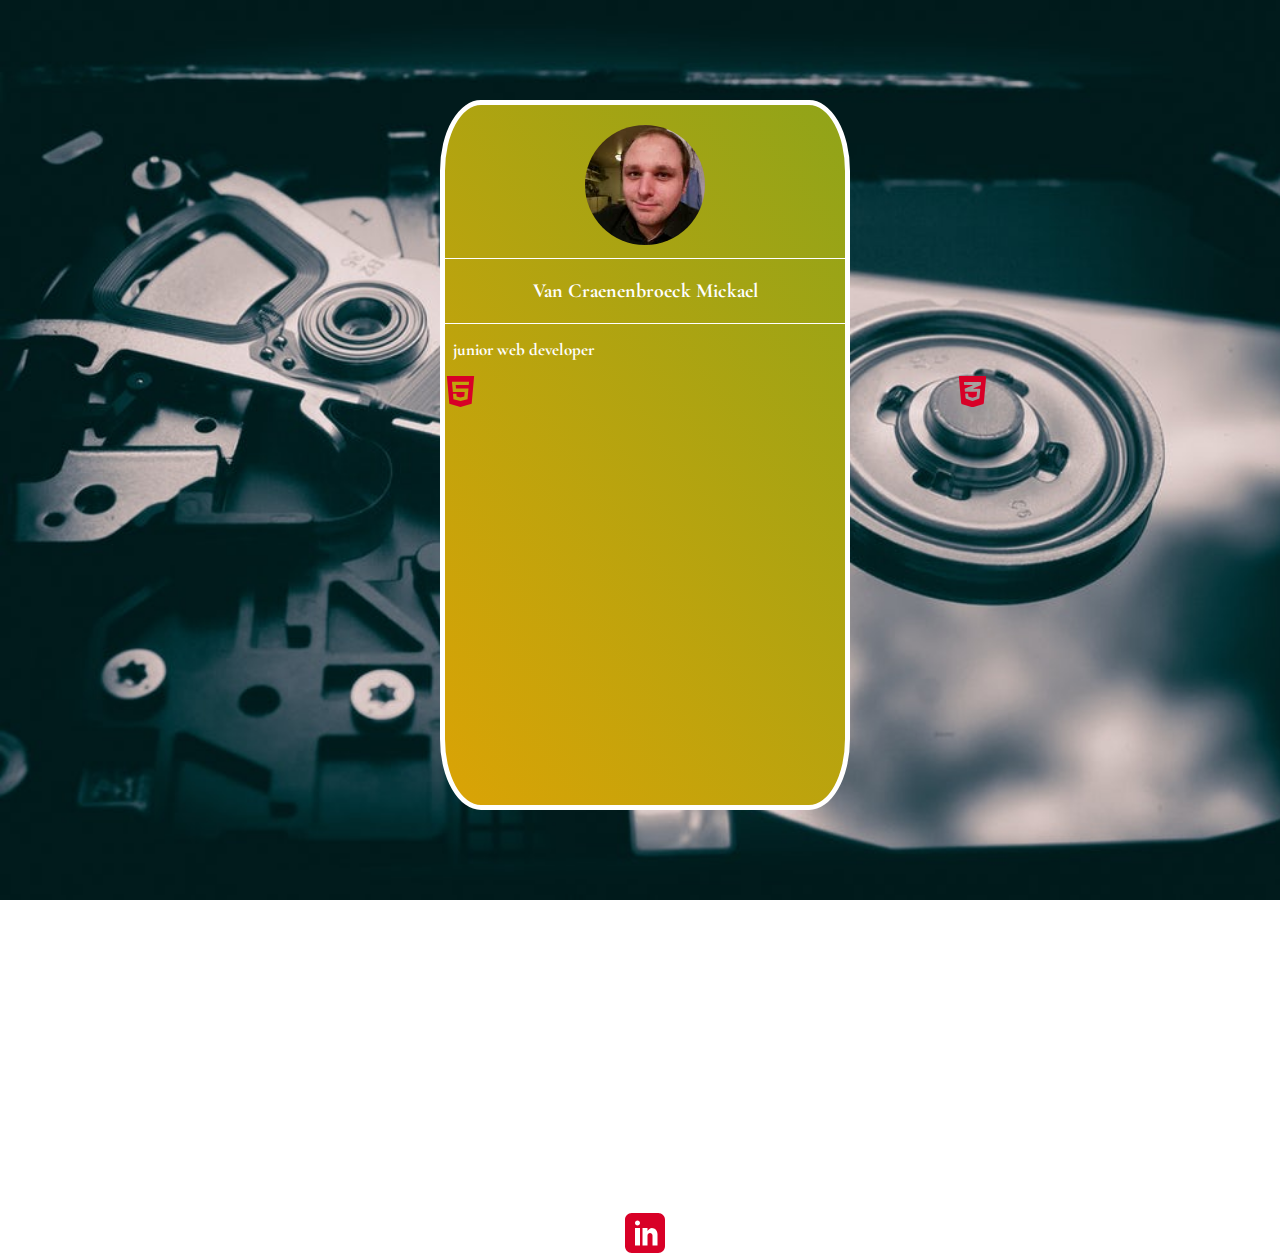
<file: index.html>
<html>
    
    <head>
        <meta charset="utf-8">
        <title>v-card</title>
        <link rel="stylesheet" href="style.css">
        <link href="https://fonts.googleapis.com/css?family=Cormorant+Garamond" rel="stylesheet">
    </head>
    
    <body>
        
        <section class="body_card">
            <article class="photo">
                <img src="mike.jpg" alt="photo" />
            </article>
            <article>
                <h1 class="nom">Van Craenenbroeck Mickael</h1>
            </article>
            <article>
                <h2 class="fonction">junior web developer</h2>
            </article>
            <article class="competences">
                <ul>
                    <li> <img src="html.svg" alt="html"/></li>
                    <li> <img src="css.svg" alt="css"/></li>
                    <li> <img src="java.svg" alt="js"/></li>
                    <li> <img src="sql.svg" alt="sql"/></li>
                    <li> <img src="github.svg" alt="github"/></li>
                </ul>
            </article>
            <article class="info">
                <h2>info</h2>
                <P>
                    Lorem ipsum dolor sit amet, consectetur adipiscing elit. Fusce tempor commodo sagittis. Nunc sollicitudin ante sem, et mollis neque bibendum in. Curabitur dignissim sem feugiat est mattis finibus. Suspendisse potenti. Nam vitae lorem quis sapien finibus facilisis. Suspendisse volutpat metus eu lacus posuere, et luctus nisl convallis. Mauris venenatis vel lorem ut porta. Mauris sagittis enim et porta cursus.
                </P>
            </article>
            <footer>
                <a href="https://www.linkedin.com/in/mickael-van-craenenbroeck-449608152/">
                <img src="linkedin.svg" alt="LinkedIn">
                </a>
            </footer>
            
            
        </section>
        
    </body>
    
    
</html>
</file>
<file: style.css>
@-webkit-keyframes AnimationName {
    0%{background-position:0% 88%}
    50%{background-position:100% 13%}
    100%{background-position:0% 88%}
}
@-moz-keyframes AnimationName {
    0%{background-position:0% 88%}
    50%{background-position:100% 13%}
    100%{background-position:0% 88%}
}
@keyframes AnimationName { 
    0%{background-position:0% 88%}
    50%{background-position:100% 13%}
    100%{background-position:0% 88%}
}

html{font-family: 'Cormorant Garamond', serif;}

body{
    background-image: url(Background.jpeg);
    background-repeat: no-repeat;
    background-size: cover;

}

.body_card{ 
    position:absolute;
    left: 50%;
    top: 50%;
    width: 400px;
    height: 700px;
    margin-left: -200px;
    margin-top: -350px; 
}

.body_card{ 
    background: linear-gradient(53deg, #785500, #c18b04, #e3a303, #2aa534, #1e6924);
    background-size: 1000% 1000%;

    -webkit-animation: AnimationName 6s ease infinite;
    -moz-animation: AnimationName 6s ease infinite;
    animation: AnimationName 6s ease infinite;
    border-radius: 10%;
    border: 5px solid white;
    
}

.photo img{
    width:30%;
    margin-top: 5%;
    margin-left: 35%;
    margin-right: 35%;
    border-radius: 100%
    
}


.competences ul{
    list-style-type: none;
    display: flex;
    flex-flow: row;
    justify-content: center;
    justify-content: space-around;
    
    padding-left: 0; 
}

li{}


.competences img{
    height: 6%;
    
    
    
    
}

.nom{
    font-size: 20px;
    text-align: center;
    padding: 5%;
    border-bottom: 1px solid white;
    border-top: 1px solid white;
    color: white;
}

.fonction{
    font-size: 17px;
    text-align: left;
    color: white;
    padding-left: 2%
    
}

.info h2{
    font-size: 17px;
    text-align: center;
    color: white;
    padding-left: 2%;
    padding-top: 2%;
    
    
}

.info p{
    text-align: center;
    font-size: 15px;
    width:50%;
    padding-right: 25%;
    padding-left: 25%;
    color:white;
    margin-top: -2%;
    
}



footer img{
    width:10%;
    margin-left: 45%;
    margin-right: 45%;
    margin-top: 5%;
}
</file>
<file: v-card_style.css>
@-webkit-keyframes AnimationName {
    0%{background-position:0% 88%}
    50%{background-position:100% 13%}
    100%{background-position:0% 88%}
}
@-moz-keyframes AnimationName {
    0%{background-position:0% 88%}
    50%{background-position:100% 13%}
    100%{background-position:0% 88%}
}
@keyframes AnimationName { 
    0%{background-position:0% 88%}
    50%{background-position:100% 13%}
    100%{background-position:0% 88%}
}

html{font-family: 'Cormorant Garamond', serif;}

body{
    background-image: url(Background.jpeg);
    background-repeat: no-repeat;
    background-size: cover;

}

.body_card{ 
    position:absolute;
    left: 50%;
    top: 50%;
    width: 400px;
    height: 700px;
    margin-left: -200px;
    margin-top: -350px; 
}

.body_card{ 
    background: linear-gradient(53deg, #785500, #c18b04, #e3a303, #2aa534, #1e6924);
    background-size: 1000% 1000%;

    -webkit-animation: AnimationName 6s ease infinite;
    -moz-animation: AnimationName 6s ease infinite;
    animation: AnimationName 6s ease infinite;
    border-radius: 10%;
    border: 5px solid white;
    
}

.photo img{
    width:30%;
    margin-top: 5%;
    margin-left: 35%;
    margin-right: 35%;
    border-radius: 100%
    
}


.competences ul{
    list-style-type: none;
    display: flex;
    flex-flow: row;
    justify-content: center;
    justify-content: space-around;
    
    padding-left: 0; 
}

li{}


.competences img{
    height: 6%;
    
    
    
    
}

.nom{
    font-size: 20px;
    text-align: center;
    padding: 5%;
    border-bottom: 1px solid white;
    border-top: 1px solid white;
    color: white;
}

.fonction{
    font-size: 17px;
    text-align: left;
    color: white;
    padding-left: 2%
    
}

.info h2{
    font-size: 17px;
    text-align: center;
    color: white;
    padding-left: 2%;
    padding-top: 2%;
    
    
}

.info p{
    text-align: center;
    font-size: 15px;
    width:50%;
    padding-right: 25%;
    padding-left: 25%;
    color:white;
    margin-top: -2%;
    
}



footer img{
    width:10%;
    margin-left: 45%;
    margin-right: 45%;
    margin-top: 5%;
}
</file>
